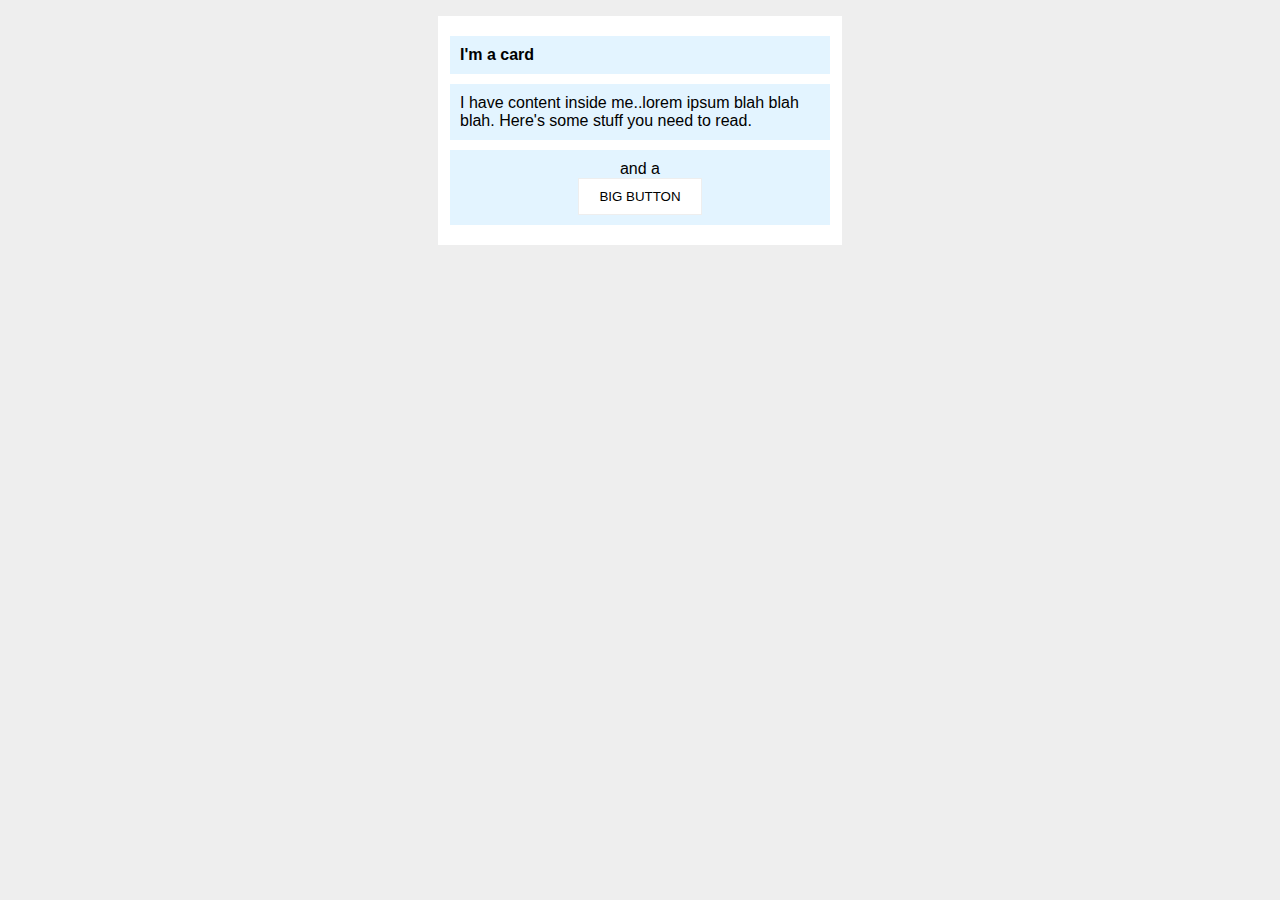
<file: foundations/block-and-inline/02-margin-and-padding-2/index.html>
<!DOCTYPE html>
<html lang="en">
  <head>
    <meta charset="UTF-8">
    <meta http-equiv="X-UA-Compatible" content="IE=edge">
    <meta name="viewport" content="width=device-width, initial-scale=1.0">
    <title>Margin and Padding exercise 2</title>
    <link rel="stylesheet" href="style.css">
  </head>
  <body>
    <div class="card">
      <h1 class="title">I'm a card</h1>
      <div class="content">I have content inside me..lorem ipsum blah blah blah. Here's some stuff you need to read.</div>
      <div class="button-container">and a <br><button>BIG BUTTON</button></div>
    </div>
  </body>
</html>
</file>
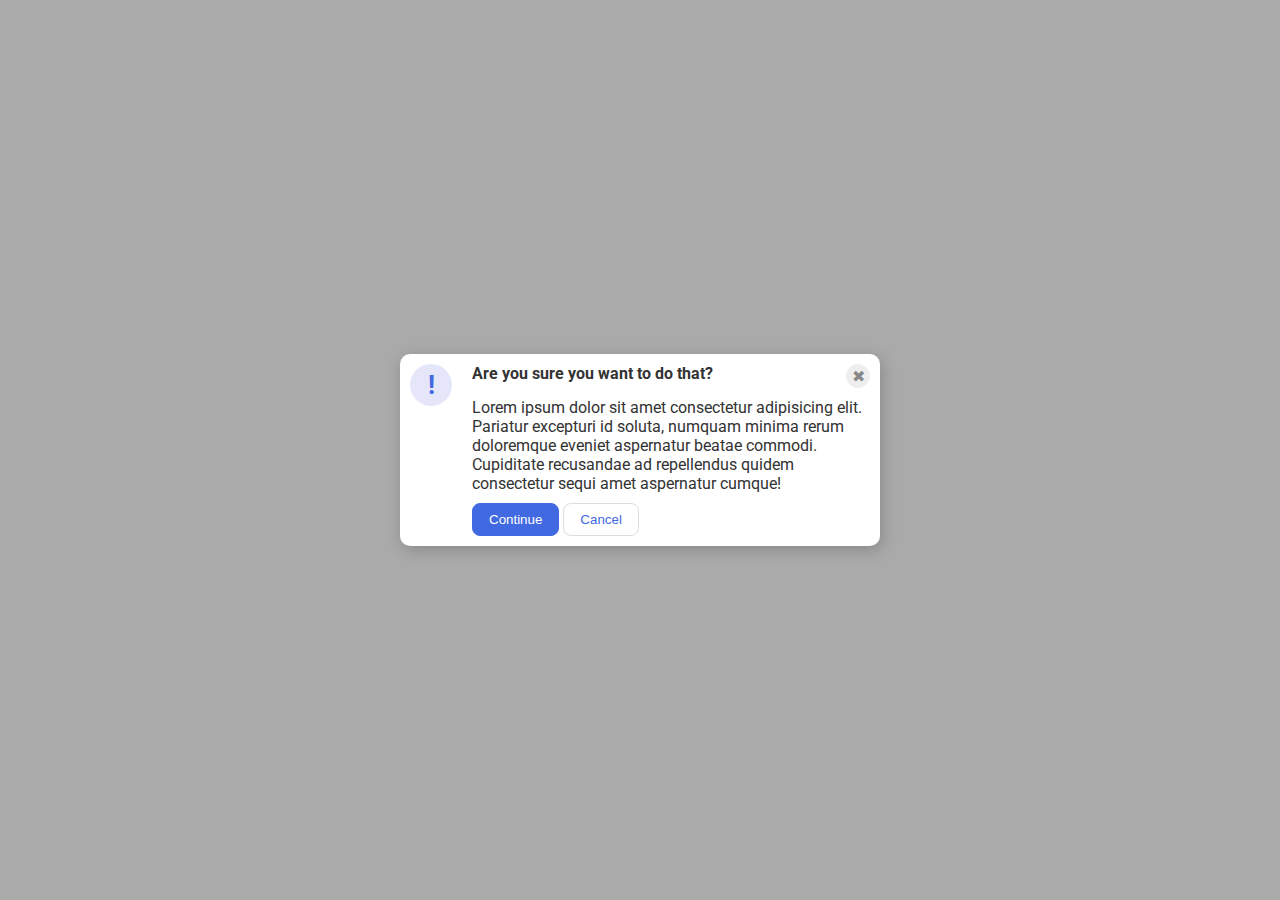
<file: foundations/flex/05-flex-modal/index.html>
<!DOCTYPE html>
<html lang="en">

<head>
  <meta charset="UTF-8">
  <meta http-equiv="X-UA-Compatible" content="IE=edge">
  <meta name="viewport" content="width=device-width, initial-scale=1.0">
  <link rel="stylesheet" href="style.css">
  <title>Modal</title>
</head>

<body>
  <div class="modal">
    <div class="icon-container">
      <div class="icon">!</div>
    </div>
    <div class="text-container">
      <div class="msg-container">
        <div class="header">Are you sure you want to do that?</div>
        <button class="close-button">✖</button>
      </div>
      <div class="information-text">
        <div class="text">Lorem ipsum dolor sit amet consectetur adipisicing elit. Pariatur excepturi id soluta, numquam
          minima rerum doloremque eveniet aspernatur beatae commodi. Cupiditate recusandae ad repellendus quidem
          consectetur sequi amet aspernatur cumque!</div>
      </div>
      <div class="button-container">
        <button class="continue">Continue</button>
        <button class="cancel">Cancel</button>
      </div>
    </div>
  </div>
</body>

</html>
</file>
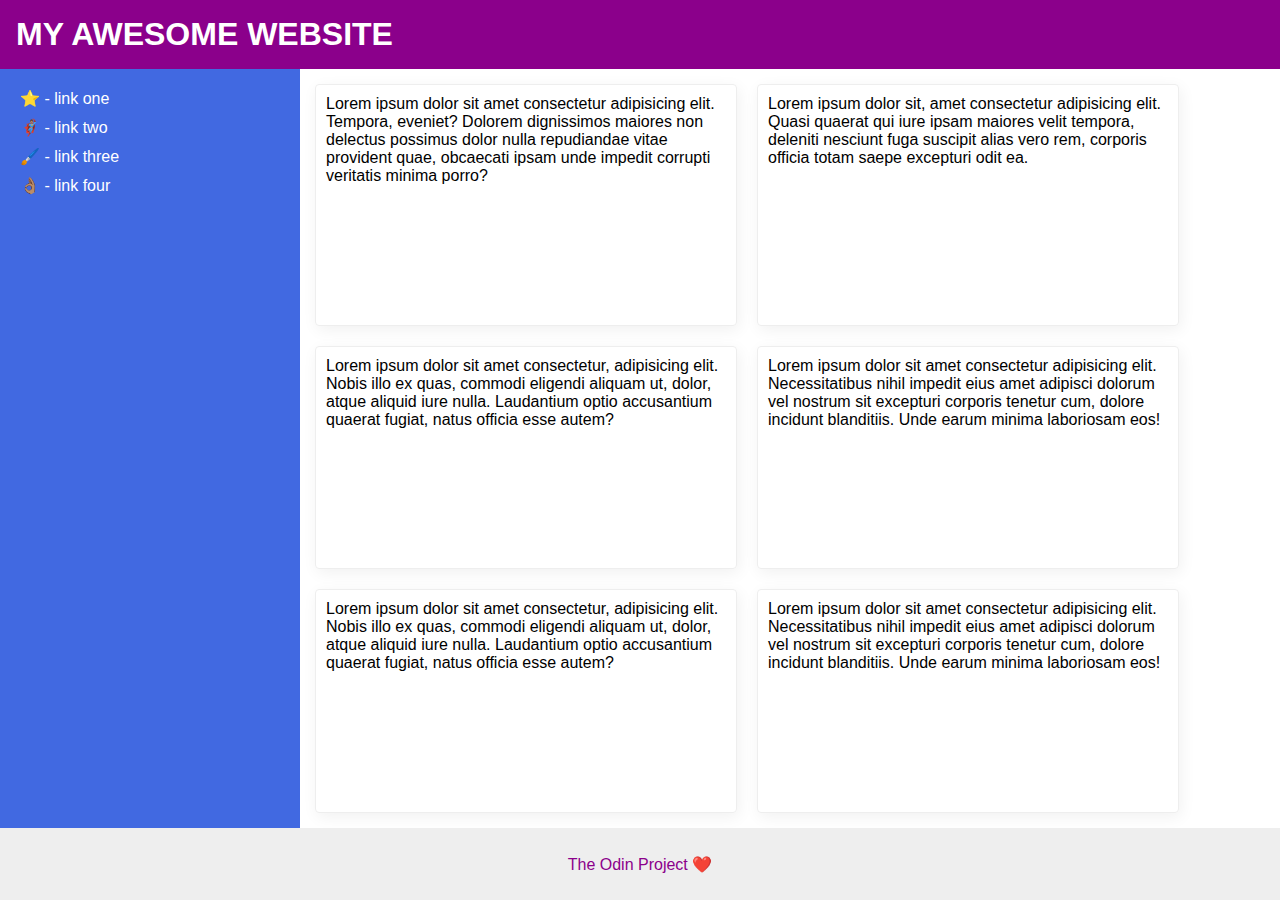
<file: foundations/flex/07-flex-layout-2/index.html>
<!DOCTYPE html>
<html lang="en">

<head>
  <meta charset="UTF-8">
  <meta http-equiv="X-UA-Compatible" content="IE=edge">
  <meta name="viewport" content="width=device-width, initial-scale=1.0">
  <title>The Holy Grail</title>
  <link rel="stylesheet" href="style.css">
</head>

<body>
  <div class="header">
    MY AWESOME WEBSITE
  </div>
  <div class="container">
    <div class="sidebar">
      <ul>
        <li><a href="#">⭐ - link one</a></li>
        <li><a href="#">🦸🏽‍♂️ - link two</a></li>
        <li><a href="#">🖌️ - link three</a></li>
        <li><a href="#">👌🏽 - link four</a></li>
      </ul>
    </div>
    <div class="card-container">
      <div class="card">Lorem ipsum dolor sit amet consectetur adipisicing elit. Tempora, eveniet? Dolorem dignissimos
        maiores non delectus possimus dolor nulla repudiandae vitae provident quae, obcaecati ipsam unde impedit
        corrupti veritatis minima porro?</div>
      <div class="card">Lorem ipsum dolor sit, amet consectetur adipisicing elit. Quasi quaerat qui iure ipsam maiores
        velit tempora, deleniti nesciunt fuga suscipit alias vero rem, corporis officia totam saepe excepturi odit ea.
      </div>
      <div class="card">Lorem ipsum dolor sit amet consectetur, adipisicing elit. Nobis illo ex quas, commodi eligendi
        aliquam ut, dolor, atque aliquid iure nulla. Laudantium optio accusantium quaerat fugiat, natus officia esse
        autem?</div>
      <div class="card">Lorem ipsum dolor sit amet consectetur adipisicing elit. Necessitatibus nihil impedit eius amet
        adipisci dolorum vel nostrum sit excepturi corporis tenetur cum, dolore incidunt blanditiis. Unde earum minima
        laboriosam eos!</div>
      <div class="card">Lorem ipsum dolor sit amet consectetur, adipisicing elit. Nobis illo ex quas, commodi eligendi
        aliquam ut, dolor, atque aliquid iure nulla. Laudantium optio accusantium quaerat fugiat, natus officia esse
        autem?</div>
      <div class="card">Lorem ipsum dolor sit amet consectetur adipisicing elit. Necessitatibus nihil impedit eius amet
        adipisci dolorum vel nostrum sit excepturi corporis tenetur cum, dolore incidunt blanditiis. Unde earum minima
        laboriosam eos!</div>
    </div>
  </div>

  <div class="footer">
    The Odin Project ❤️
  </div>
</body>

</html>
</file>
<file: foundations/block-and-inline/02-margin-and-padding-2/style.css>
body {
  background: #eee;
  font-family: sans-serif;
  font-size: 16px;
  margin-left: auto;
  margin-right: auto;
}

.card {
  width: 400px;
  background: #fff;
  margin: 16px auto;
  padding: 10px 2px;
}

.title {
  background: #e3f4ff;
  padding: 10px;
  margin: 10px;
  font-size: 16px;
}

.content {
  background: #e3f4ff;
  padding: 10px;
  margin: 10px;
}

.button-container {
  background: #e3f4ff;
  padding: 10px;
  margin: 10px;
  text-align: center;
}

button {
  background: white;
  border: 1px solid #eee;
  padding: 10px 20px;
  display: block;
  margin: 0 auto;
}
</file>
<file: foundations/flex/05-flex-modal/style.css>
@import url('https://fonts.googleapis.com/css2?family=Roboto:wght@400;700&display=swap');

html, body {
  height: 100%;
}

body {
  font-family: Roboto, sans-serif;
  margin: 0;
  background: #aaa;
  color: #333;
  /* I'll give you this one for free lol */
  display: flex;
  align-items: center;
  justify-content: center;
}

.modal {
  background: white;
  width: 480px;
  border-radius: 10px;
  box-shadow: 2px 4px 16px rgba(0,0,0,.2);
  display: flex;
  margin: 10px;
}

.icon {
  color: royalblue;
  font-size: 26px;
  font-weight: 700;
  background: lavender;
  width: 42px;
  height: 42px;
  border-radius: 50%;
  display: flex;
  align-items: center;
  justify-content: center;
  flex: 0 0 auto;
  margin: 10px;
}

.text-container {
  padding: 10px;
  display: flex;
  flex-direction: column;
  gap: 10px;
}
.msg-container {
  display: flex;
  justify-content: space-between;
}

.header {
  font-weight: bold;
}

.close-button {
  background: #eee;
  border-radius: 50%;
  color: #888;
  font-weight: 400;
  font-size: 16px;
  height: 24px;
  width: 24px;
  display: inline-flex;
  align-items: center;
  justify-content: center;
  border: 1px solid #eee;
  padding: 0;
}

button {
  cursor: pointer;
  padding: 8px 16px;
  border-radius: 8px;
}

button.continue {
  background: royalblue;
  border: 1px solid royalblue;
  color: white;
}

button.cancel {
  background: white;
  border: 1px solid #ddd;
  color: royalblue;
}
</file>
<file: foundations/flex/07-flex-layout-2/style.css>
body {
  font-family: -apple-system, BlinkMacSystemFont, 'Segoe UI', Roboto, Oxygen, Ubuntu, Cantarell, 'Open Sans', 'Helvetica Neue', sans-serif;
  margin: 0;
  min-height: 100vh;
  display: flex;
  flex-direction: column;
}

.header {
  background: darkmagenta;
  color: white;
  display: flex;
  justify-content: flex-start;
  align-items: center;
  padding: 16px;
  font-size: 32px;
  font-weight: 900;
}

.container {
  display: flex;
  flex-grow: 1;
}


.footer {
  height: 72px;
  background: #eee;
  color: darkmagenta;
  display: flex;
  justify-content: center;
  align-items: center;
}

.sidebar {
  flex: 0 0 300px; 
  background: royalblue;
  /* box-sizing: border-box; */
  /* display: flex;
  justify-content: flex-start;
  align-items: flex-start; */
}

.sidebar ul {
  display: flex;
  flex-direction: column;
  justify-content: flex-start;
  align-items: flex-start;
  padding: 10px;
  margin: 10px;
  gap: 10px;
}

.card-container {
  display: flex;
  justify-content: stretch;
  flex-wrap: wrap;
  gap: 20px;
  padding: 15px;
}

.card {
  border: 1px solid #eee;
  box-shadow: 2px 4px 16px rgba(0,0,0,.06);
  border-radius: 4px;
  display: flex;
  flex-wrap: wrap;

  flex: 1 1 300px;
  max-width: 400px;
  padding: 10px;
}

ul {
  list-style-type: none;
}
a {
  text-decoration: none;
  color: white;
}
</file>
